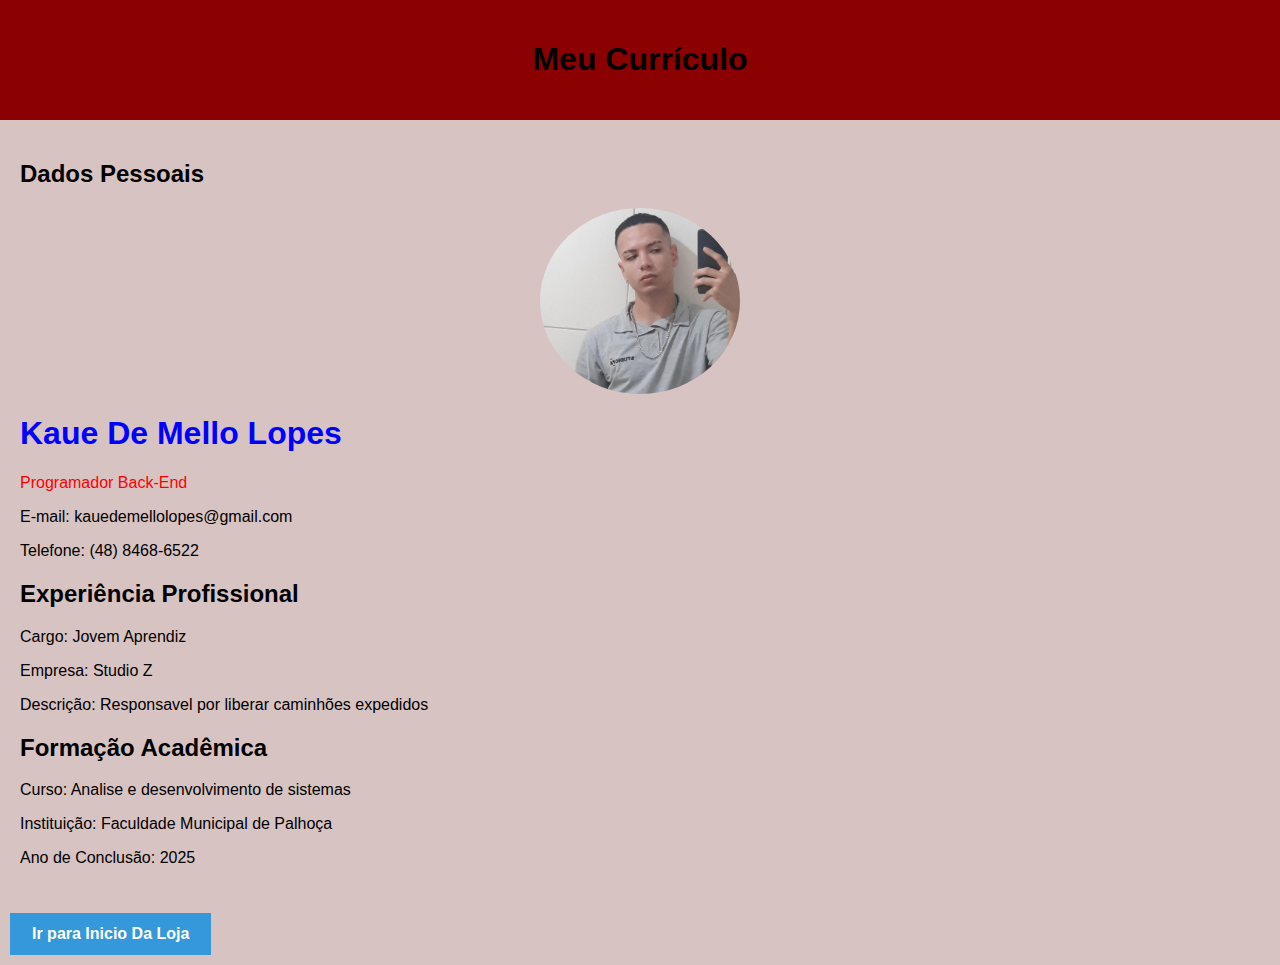
<file: curriculokaue.html>
<!DOCTYPE html>
<html>
<head>
    <title>Loja de Roupas GK</title>
    <style>
        body {
            font-family: Arial, sans-serif;
            background-color: #d8c3c3;
            margin: 0;
            padding: 0;
        }

        #header {
            background-color: #8B0000;
            color: #000000;
            text-align: center;
            padding: 20px;
        }

        #profile-image {
            max-width: 200px;
            border-radius: 50%;
            display: block;
            margin: 0 auto;
        }

        #main-content {
            padding: 20px;
        }
        button {
            padding: 10px 20px;
            font-size: 16px;
            font-weight: bold;
            border: 2px solid #3498db;
            background-color: #3498db;
            color: #fff;
            cursor: pointer;
            transition: background-color 0.3s, color 0.3s, border 0.3s;
            margin: 10px;
        }

        button:hover {
            background-color: #fff;
            color: #3498db;
        }
    </style>
</head>
<body>
    <div id="header">
        <h1>Meu Currículo</h1>
    </div>
    <div id="main-content">
        <h2>Dados Pessoais</h2>
        <img id="profile-image" src="kauecurriculo.jfif" alt="foto curriculo">
<h1 style="color:blue;">Kaue De Mello Lopes</h1>




<p style="color:red;">Programador Back-End</p>
        <p>E-mail: kauedemellolopes@gmail.com</p>
        <p>Telefone: (48) 8468-6522</p>

        <h2>Experiência Profissional</h2>
        <p>Cargo: Jovem Aprendiz</p>
        <p>Empresa: Studio Z</p>
        <p>Descrição: Responsavel por liberar caminhões expedidos</p>

        <h2>Formação Acadêmica</h2>
        <p>Curso: Analise e desenvolvimento de sistemas</p>
        <p>Instituição: Faculdade Municipal de Palhoça</p>
        <p>Ano de Conclusão: 2025</p>
    </div>
    <button onclick="redirecionarParaOutroSite()">Ir para Inicio Da Loja</button>

    <script>
        function redirecionarParaOutroSite() {
            window.location.href = 'index.html';
        }
    </script>
</body>
</html>
</file>
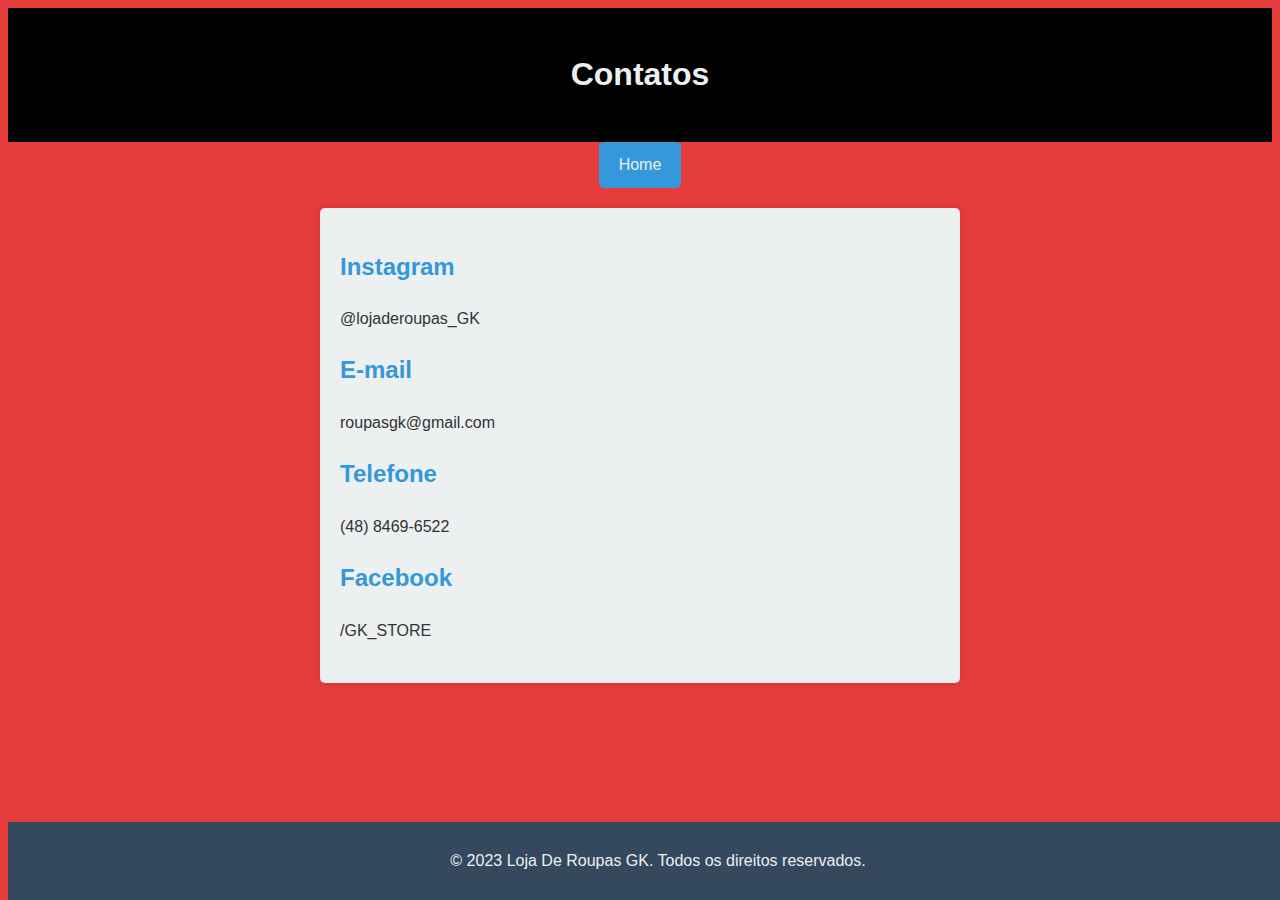
<file: index3.html>
<!DOCTYPE html>
<html lang="en">
<head>
    <meta charset="UTF-8">
    <meta name="viewport" content="width=device-width, initial-scale=1.0">
    <link rel="stylesheet" href="css/styles3.css">
    <title>Loja de Roupas GK</title>
</head>
<body>

    <header>
        <h1>Contatos</h1>
    </header>

    <nav>
        <a href="index.html">Home</a>
    </nav>

    <section class="contact-info">
        <div>
            <h2>Instagram</h2>
            <p>@lojaderoupas_GK</p>
        </div>

        <div>
            <h2>E-mail</h2>
            <p>roupasgk@gmail.com</p>
        </div>

        <div>
            <h2>Telefone</h2>
            <p>(48) 8469-6522</p>
        </div>

        <div>
            <h2>Facebook</h2>
            <p>/GK_STORE</p>
        </div>
    </section>

    <footer>
        <p>&copy; 2023 Loja De Roupas GK. Todos os direitos reservados.</p>
    </footer>

</body>
</html>
</file>
<file: css/styles3.css>
body {
    font-family: 'Arial', sans-serif;
    background-color: #e63c3c;
    color: #333;
    line-height: 1.6;
}

header {
    background-color: #000000;
    color: #ecf0f1;
    text-align: center;
    padding: 20px;
}

header h1 {
    font-size: 2em;
}

nav {
    text-align: center;
    margin-bottom: 20px;
}

nav a {
    display: inline-block;
    padding: 10px 20px;
    background-color: #3498db;
    color: #ecf0f1;
    text-decoration: none;
    border-radius: 5px;
}

.contact-info {
    max-width: 600px;
    margin: 20px auto;
    padding: 20px;
    background-color: #ecf0f1;
    border-radius: 5px;
    box-shadow: 0 0 10px rgba(0, 0, 0, 0.1);
}

.contact-info div {
    margin-bottom: 20px;
}

h2 {
    color: #3498db;
}

footer {
    background-color: #34495e;
    color: #ecf0f1;
    text-align: center;
    padding: 10px;
    position: fixed;
    bottom: 0;
    width: 100%;
}
</file>
